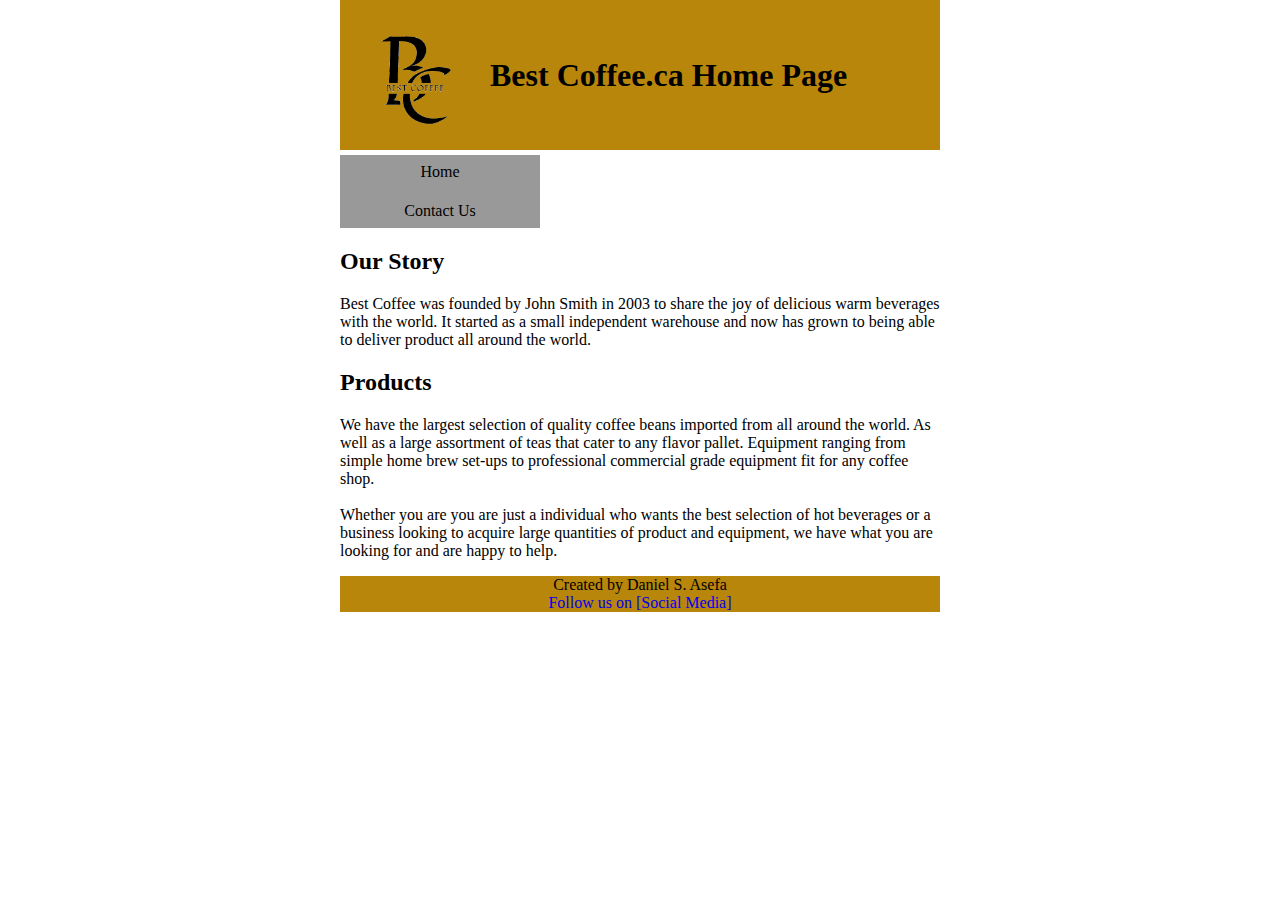
<file: index.html>
<!DOCTYPE html>
<html lang="en">
<head>
    <meta charset="UTF-8">
    <meta name="viewport" content="width=device-width, initial-scale=1.0">
    <title>Best Coffee Home page</title>
    <link rel="stylesheet" href="styles/styles.css">
    <link rel="scriptsheet" href="scripts/scripts.js">
</head>
<body>
    <header>
        <div class="banner">
            <img src="images/Best_CoffeeV4.png" alt="Best Coffee Logo">
            <h1>Best Coffee.ca Home Page</h1>
        </div>
        <nav>
            <ul>
                <li><a href="./index.html">Home</a></li>
                <li><a href="./contact.html">Contact Us</a></li>
            </ul>
        </nav>
    </header>
    <main>
        <section>
            <h2>Our Story</h2>
            <p>
                Best Coffee was founded by John Smith in 2003 to share the joy of delicious warm beverages with the world. It started as a small
                independent warehouse and now has grown to being able to deliver product all around the world.
            </p>
        </section>
        <section>
            <h2>Products</h2>
            <p>
                We have the largest selection of quality coffee beans imported from all around the world. As well as a large assortment of teas
                that cater to any flavor pallet. Equipment ranging from simple home brew set-ups to professional commercial grade equipment
                fit for any coffee shop.<br><br>

                Whether you are you are just a individual who wants the best selection of hot beverages or a business
                looking to acquire large quantities of product and equipment, we have what you are looking for and are happy to help.
            </p>
        </section>
    </main>
    <footer>
        <p class="signature">Created by Daniel S. Asefa</p>
        <a href="#">Follow us on [Social Media]</a>
    </footer>
</body>
</html>
</file>
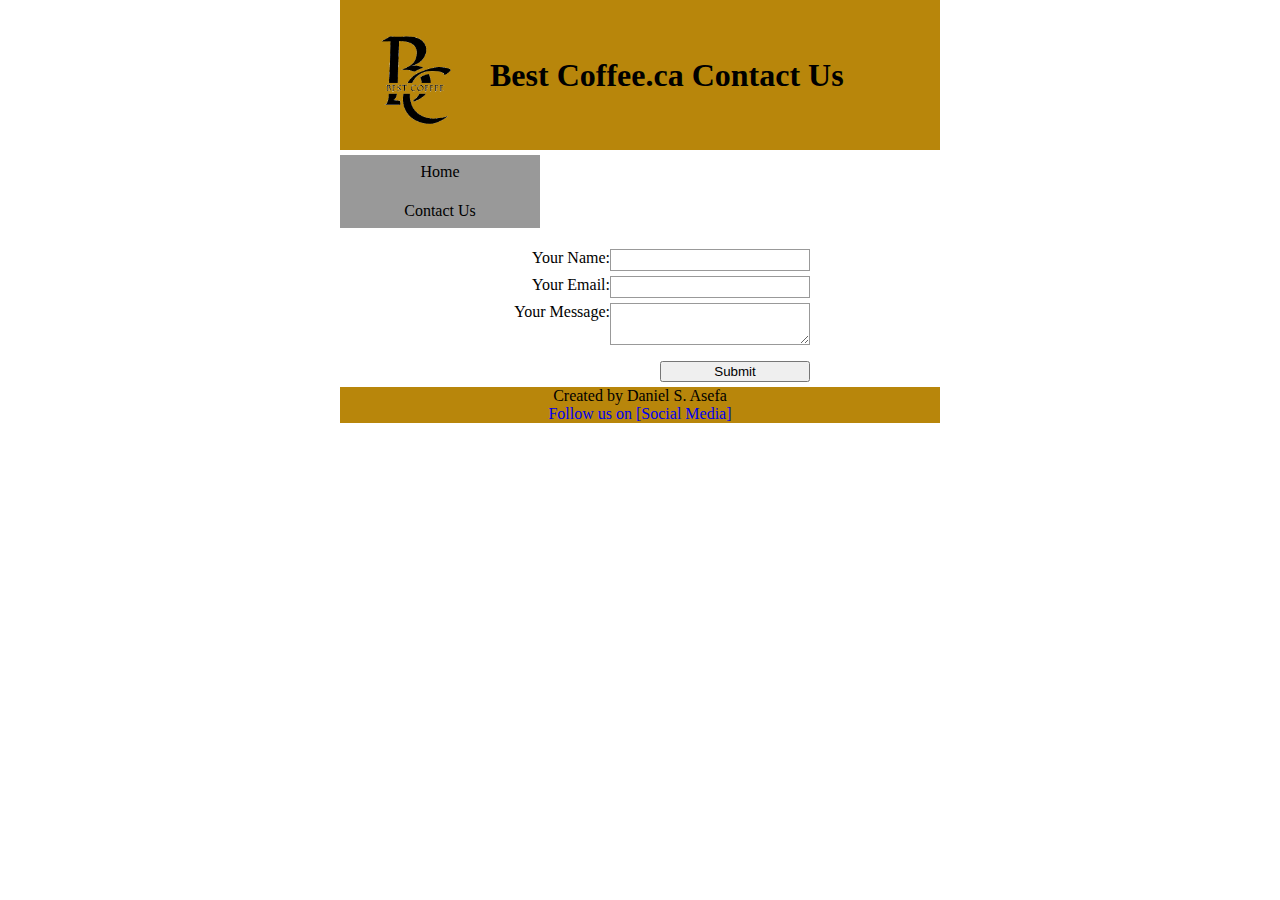
<file: contact.html>
<!DOCTYPE html>
<html lang="en">
<head>
    <meta charset="UTF-8">
    <meta name="viewport" content="width=device-width, initial-scale=1.0">
    <title>Best Coffee Contact Us</title>
    <link rel="stylesheet" href="styles/styles.css">
    <link rel="scripts" href="scripts/scripts.js">
</head>
<body>
    <header>
        <div class="banner">
        <img src="images/Best_CoffeeV4.png" alt="Best Coffee Logo">
        <h1>Best Coffee.ca Contact Us</h1>
        </div>
        <nav>
            <ul>
                <li><a href="./index.html">Home</a></li>
                <li><a href="./contact.html">Contact Us</a></li> 
            </ul>
        </nav>
    </header>
    <main class="contact">
        <form action="/contact_form" method="post">
            <ul>
                <li>
                    <div>Your Name:</div>
                    <input type="text" id="name" name="user_name">
                </li>
                <li>
                    <div>Your Email:</div>
                    <input type="email" id="mail" name="user_email">
                </li>
                <li>
                    <div>Your Message:</div>
                    <textarea id="msg" name="user_message"></textarea>
                </li>
            </ul>
            <div id="button">
                <button type="reset">Submit</button>
            </div>
        </form>
    </main>
    <footer>
        <p class="signature">Created by Daniel S. Asefa</p>
        <a href="#">Follow us on [Social Media]</a>
    </footer>
</body>
</html>
</file>
<file: styles/styles.css>
body{
    width: 600px;
    margin: 0 auto;
}

header li, footer, .signature, .contact, form li + li{
    text-align: center;
    margin-top:5px;
    list-style: none;
}

header div, footer{
    background-color:darkgoldenrod
}

.banner {
    text-align:center;
    display: flex;
    flex-direction: row;
    align-items:center;
}

img{
    height:150px;
    width:150px;
}

.signature{
    margin:0;
}

form {
    display: inline-block;
}

.contact div {
    min-width:100px;
    text-align: right
}

input, textarea {
    font: 1em sans-serif;
    width: 200px;
    box-sizing: border-box;
    border: 1px solid #999;
}

nav ul{
    background-color:#999;
    width: 200px;
    margin: 0px;
    padding: 0px;
}

li a {
    display: block;
    color:black;
    padding: 8px 10px;
}

li a:hover:not(.active) {
    background-color: #555;
    color: white;
}

a {
    text-decoration:none;
}

main li {
    display: flex;
}

button{
    width: 150px;
}
</file>
